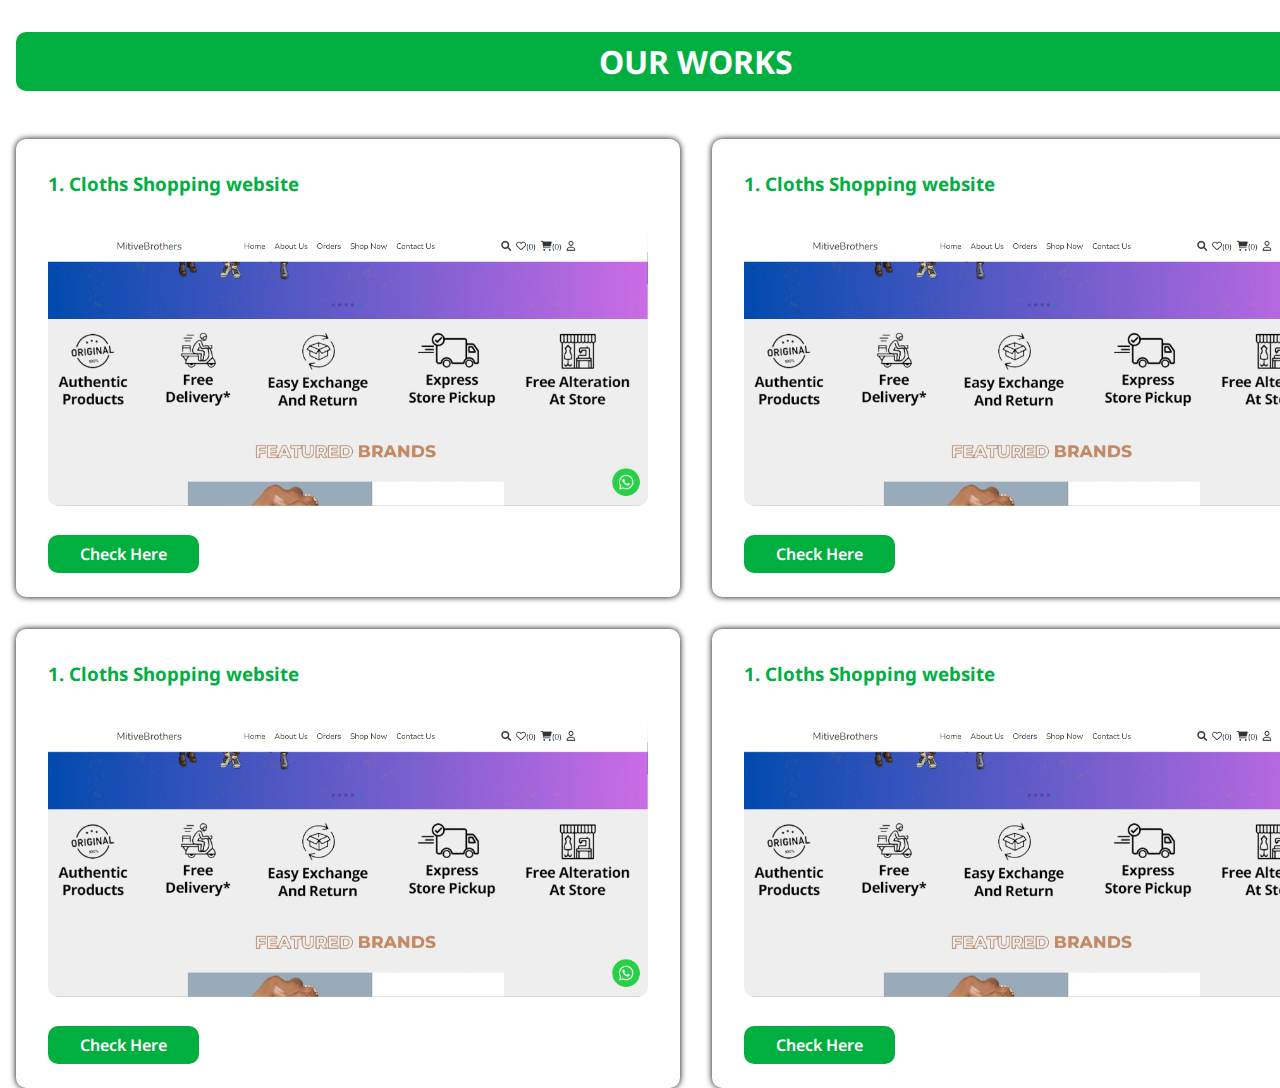
<file: projectdemo.html>
<!DOCTYPE html>
<html lang="en">

<head>
    <meta charset="UTF-8">
    <meta name="viewport" content="width=device-width, initial-scale=1.0">
    <link rel="stylesheet" href="projectdemo.css">
    <title>Our work demo</title>
</head>

<body>

    <div class="our-works">
        <h1>OUR WORKS</h1>

        <div class="container-of-projects">
            <div class="demo-1">
                <h3>1. Cloths Shopping website</h3>
                <img src="Screenshot 2024-07-07 141644.png" alt="Demo-1">
                <a href="https://mitivebrothers.in/">Check Here</a>
            </div>
            <div class="demo-1">
                <h3>1. Cloths Shopping website</h3>
                <img src="Screenshot 2024-07-07 141644.png" alt="Demo-1">
                <a href="https://mitivebrothers.in/">Check Here</a>
            </div>
            <div class="demo-1">
                <h3>1. Cloths Shopping website</h3>
                <img src="Screenshot 2024-07-07 141644.png" alt="Demo-1">
                <a href="https://mitivebrothers.in/">Check Here</a>
            </div>
            <div class="demo-1">
                <h3>1. Cloths Shopping website</h3>
                <img src="Screenshot 2024-07-07 141644.png" alt="Demo-1">
                <a href="https://mitivebrothers.in/">Check Here</a>
            </div>
        </div>
    </div>
</body>

</html>
</file>
<file: projectdemo.css>
@import url('https://fonts.googleapis.com/css2?family=Noto+Sans:ital,wght@0,100..900;1,100..900&display=swap');

*{
    margin: 0;
    padding: 0;
    box-sizing: border-box;
    font-family: "Noto Sans", sans-serif;
}

body{
    padding: 2rem 1rem;
}

.our-works{
    display: grid;
    grid-template-columns: 1fr;
}

.our-works h1{
    text-align: center;
    margin-bottom: 3rem;
    background-color: rgb(1, 175, 65);
    color: white;
    border-radius: 10px;
    padding: 0.5rem;

}

.container-of-projects{
    display: grid;
    grid-template-columns: 1fr 1fr;
    gap: 2rem;
    height: 100vh;
}

.demo-1{
    display: block;
    margin: auto;
    box-shadow: 0px 0px 6px 0px;
    width: min-content;
    padding: 2rem;
    border-radius: 10px;
}

.demo-1 h3{
    padding-bottom: 2rem;
    color: rgb(1, 175, 65);
}

.demo-1 img{
    width: 600px;
    cursor: pointer;
    transition: all 0.5s ease-in-out;
    border-radius: 10px;
    margin-bottom: 2rem;
}

.demo-1 a{
    background-color:rgb(1, 175, 65);
    padding: 0.5rem 2rem;
    border-radius: 10px ;
    text-decoration: none;
    color: white;
    font-weight: 600;
}

.demo-1 img:hover{
   scale: 1.06;
   filter: drop-shadow(0px 0px 4px);
}

@media(width <= 768px){

    .demo-1 {
        padding: 1rem;
    }

    .demo-1 img{
        width: 70vw;
    }

    .demo-1 a{
        padding: 0.4rem 0.7rem;
        font-weight: 400;
        border-radius: 5px;

    }

    .container-of-projects{
        display: grid;
        grid-template-columns: 1fr;
        gap: 2rem;
        height: 100vh;
        padding-top: 4rem;
    }

    .our-works h1{
        margin-bottom: 0rem;
    }
}


@media (width <= 500px) {
    .demo-1 a{
        font-size: 0.9rem;
    }
}
</file>
